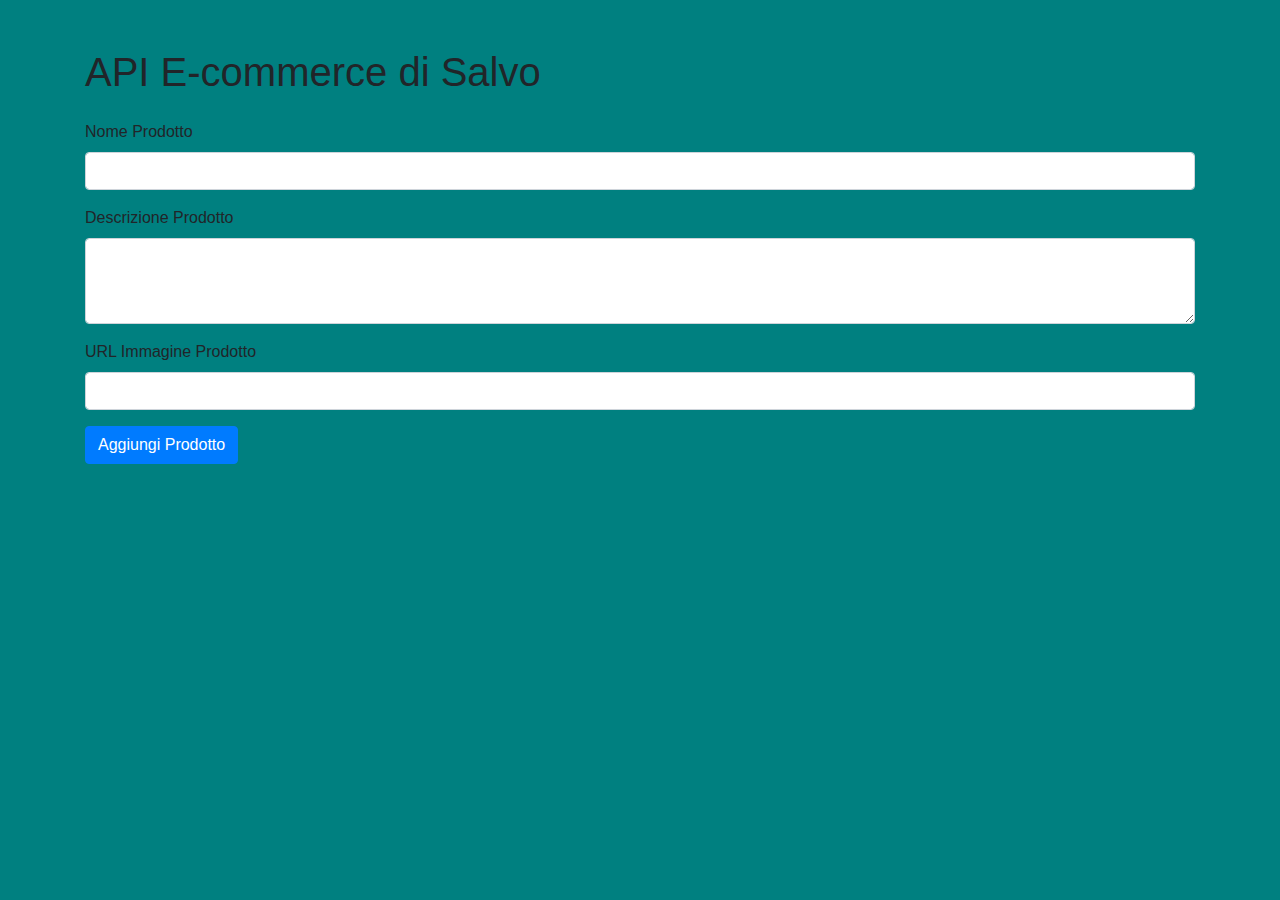
<file: index.html>
<!-- index.html -->

<!DOCTYPE html>
<html lang="en">
<head>
    <meta charset="UTF-8">
    <meta name="viewport" content="width=device-width, initial-scale=1.0">
    <link rel="stylesheet" href="https://stackpath.bootstrapcdn.com/bootstrap/4.5.2/css/bootstrap.min.css">
    <link rel="stylesheet" href="styles.css">
    <title>API E-commerce di Salvo</title>
</head>
<body>
    <div class="container mt-5">
        <h1 class="mb-4">API E-commerce di Salvo </h1>

        <!-- Aggiungi il form in alto -->
        <form id="addProductForm" class="mb-4">
            <div class="form-group">
                <label for="productName">Nome Prodotto</label>
                <input type="text" class="form-control" id="productName" required>
            </div>
            <div class="form-group">
                <label for="productDescription">Descrizione Prodotto</label>
                <textarea class="form-control" id="productDescription" rows="3" required></textarea>
            </div>
            <div class="form-group">
                <label for="productImageURL">URL Immagine Prodotto</label>
                <input type="text" class="form-control" id="productImageURL" required>
            </div>
            <button type="submit" class="btn btn-primary">Aggiungi Prodotto</button>
        </form>

        <!-- Mostra la lista dei prodotti sotto il form -->
        <div id="product-list"  class="product-container"></div>
    </div>

    <script type="module" src="./index.js"></script>
</body>
</html>
</file>
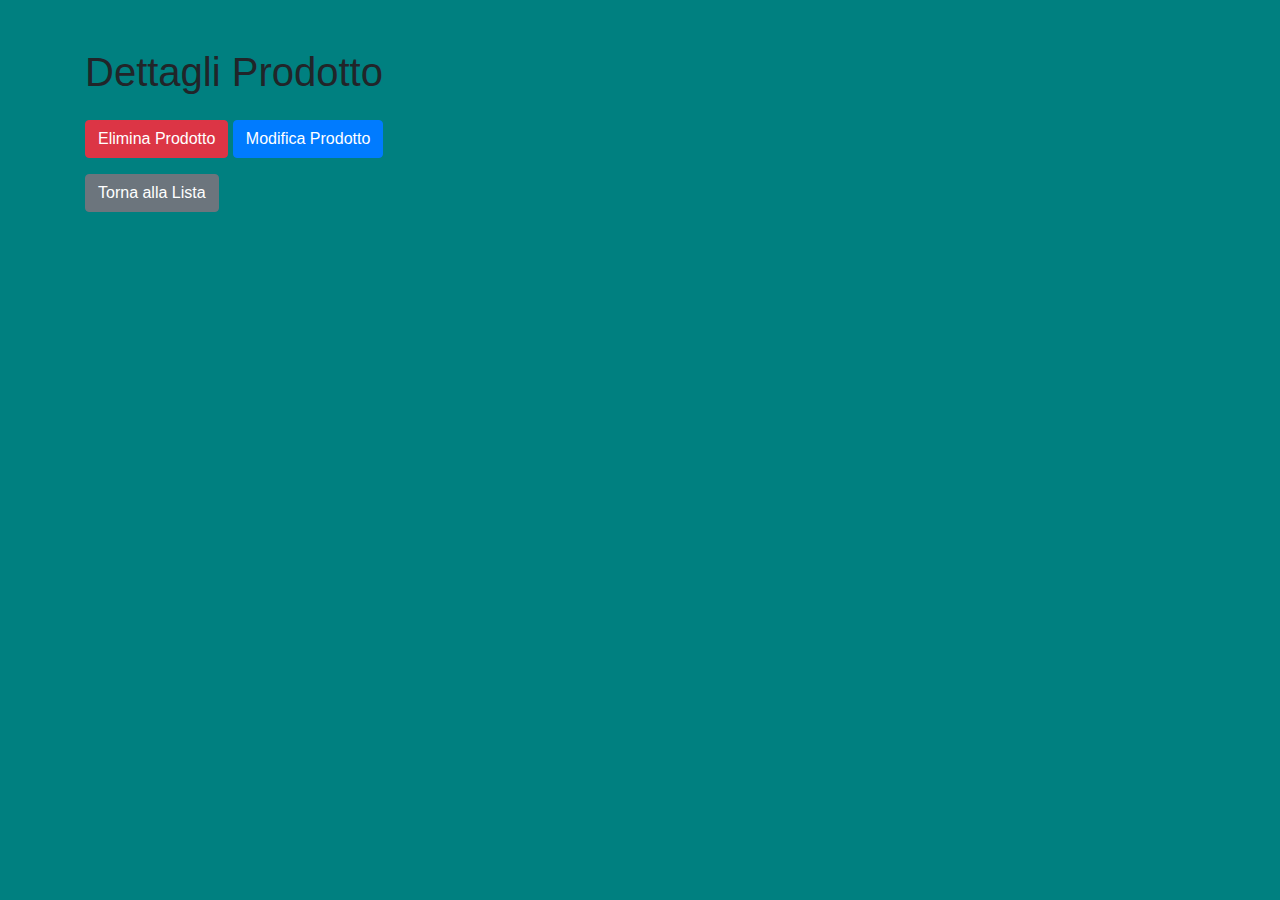
<file: Details.html>
<!-- details.html -->

<!DOCTYPE html>
<html lang="en">
<head>
    <meta charset="UTF-8">
    <meta name="viewport" content="width=device-width, initial-scale=1.0">
    <link rel="stylesheet" href="https://stackpath.bootstrapcdn.com/bootstrap/4.5.2/css/bootstrap.min.css">
    <style> body{
      background-color: teal;
  }
  </style>
   
    <title>Dettagli Prodotto</title>
</head>
<body>
    <div class="container mt-5">
        <h1 class="mb-4">Dettagli Prodotto</h1>
        <div id="product-details">
            <!-- Qui verranno visualizzati dinamicamente i dettagli del prodotto -->
        </div>

        <!-- Aggiungi i bottoni per eliminare e modificare -->
        <div class="mt-3">
            <button id="deleteProductBtn" class="btn btn-danger">Elimina Prodotto</button>
            <button id="editProductBtn" class="btn btn-primary">Modifica Prodotto</button>
        </div>

        <a href="./index.html" class="btn btn-secondary mt-3">Torna alla Lista</a>
    </div>

    <script type="module" src="./details.js"></script>
</body>
</html>
</file>
<file: styles.css>
.product-container {
    max-height: 200px;
   
    
}
body{
    background-color: teal;
}
</file>
